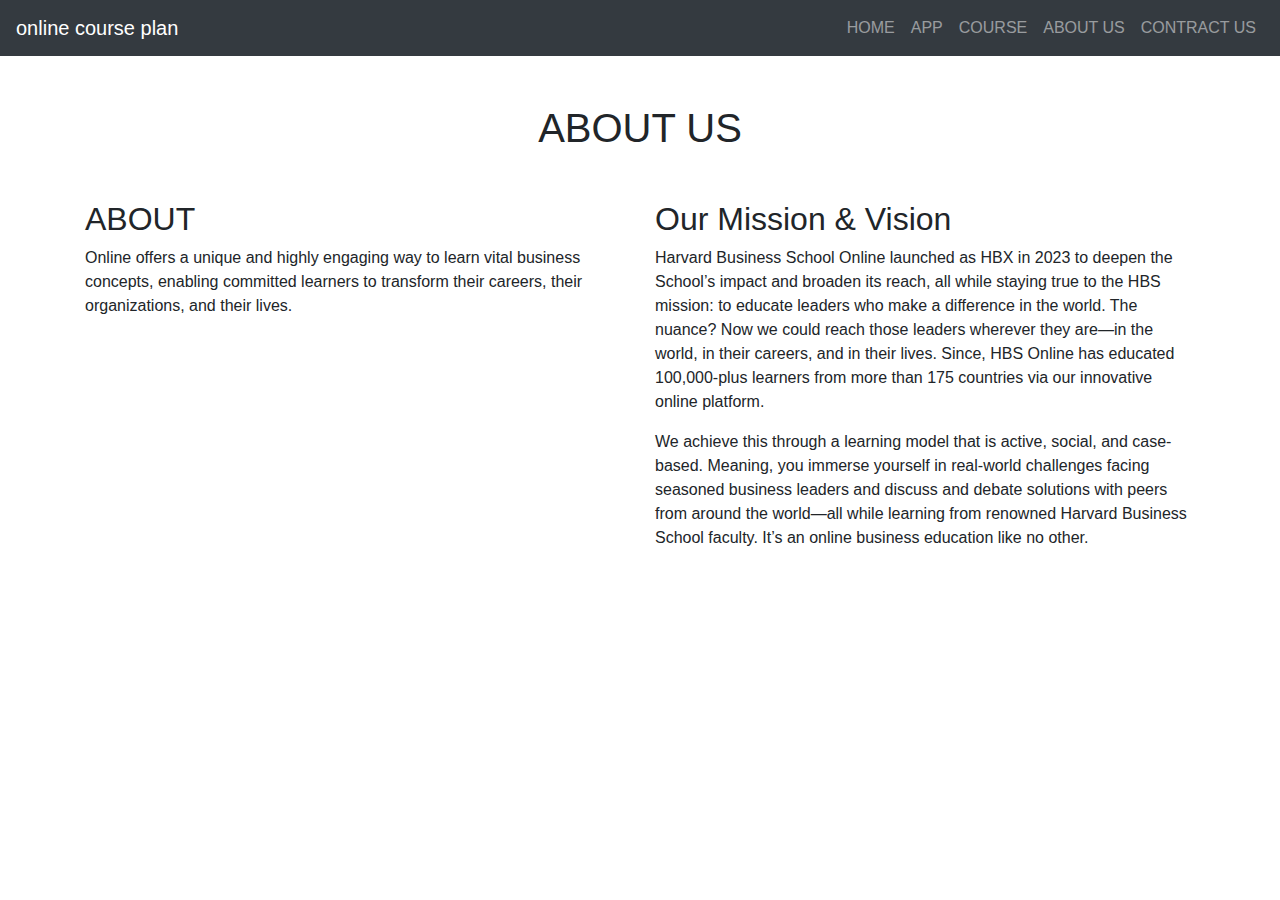
<file: about.html>
<!DOCTYPE html>
<html lang="en">
  <head>
    <meta charset="UTF-8">
    <meta name="viewport" content="width=device-width, initial-scale=1.0">
    <title>Online Course Plan - Product Details</title>
    <link rel="stylesheet" href="https://maxcdn.bootstrapcdn.com/bootstrap/4.5.2/css/bootstrap.min.css">
  </head>
  <body>

    <!-- Navigation Bar -->
    <nav class="navbar navbar-expand-lg navbar-dark bg-dark">
      <a class="navbar-brand" href="#">online course plan</a>
      <button class="navbar-toggler" type="button" data-toggle="collapse" data-target="#navbarNav" aria-controls="navbarNav" aria-expanded="false" aria-label="Toggle navigation">
        <span class="navbar-toggler-icon"></span>
      </button>
      <div class="collapse navbar-collapse" id="navbarNav">
        <ul class="navbar-nav ml-auto">
          <li class="nav-item">
            <a class="nav-link" href="index.html">HOME</a>
          </li>
          <li class="nav-item">
            <a class="nav-link" href="app.html">APP</a>
          </li>
          <li class="nav-item">
            <a class="nav-link" href="course.html">COURSE</a>
          </li>
          <li class="nav-item">
            <a class="nav-link" href="about.html">ABOUT US</a>
          </li>
          <li class="nav-item">
            <a class="nav-link" href="contract.html">CONTRACT US</a>
          </li>
        </ul>
      </div>
    </nav>

 <!-- Page content -->
    <div class="container my-5">
      <h1 class="text-center mb-5">ABOUT US</h1>
      <div class="row">
        <div class="col-lg-6">
          <h2>ABOUT</h2>
          <p>Online offers a unique and highly engaging way to learn vital business concepts, enabling committed learners to transform their careers, their organizations, and their lives.</p>
          
        </div>
        <div class="col-lg-6">
          <h2>Our Mission & Vision</h2>
          <p>Harvard Business School Online launched as HBX in 2023 to deepen the School’s impact and broaden its reach, all while staying true to the HBS mission: to educate leaders who make a difference in the world. The nuance? Now we could reach those leaders wherever they are—in the world, in their careers, and in their lives. Since, HBS Online has educated 100,000-plus learners from more than 175 countries via our innovative online platform.</p>

          <p>We achieve this through a learning model that is active, social, and case-based. Meaning, you immerse yourself in real-world challenges facing seasoned business leaders and discuss and debate solutions with peers from around the world—all while learning from renowned Harvard Business School faculty. It’s an online business education like no other.</p>
        </div>
      </div>
    </div>


    </body>
</html>
</file>
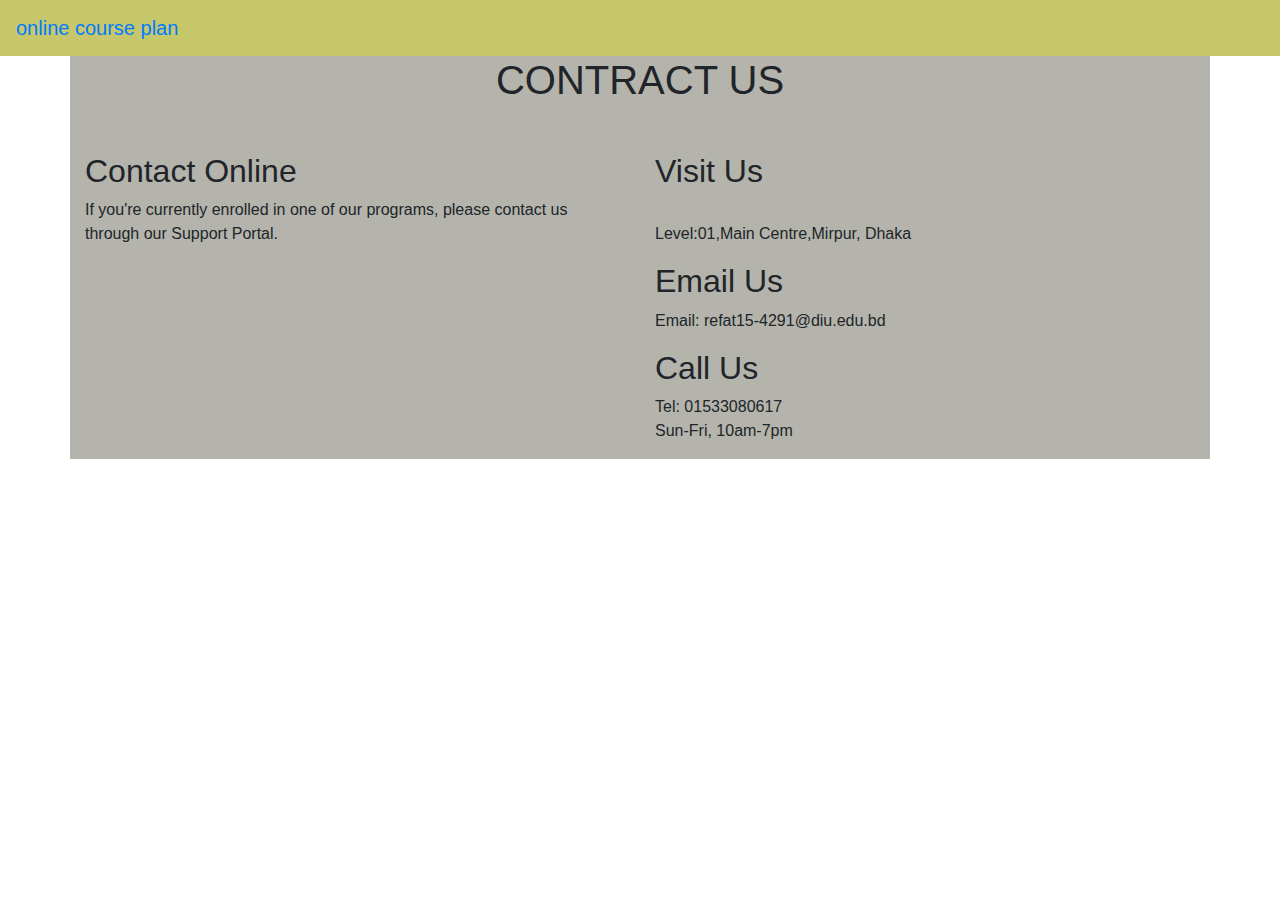
<file: contract.html>
<!DOCTYPE html>
<html lang="en">
  <head>
    <meta charset="UTF-8">
    <meta name="viewport" content="width=device-width, initial-scale=1.0">
    <title>Online Course Plan - Product Details</title>
    <link rel="stylesheet" href="https://maxcdn.bootstrapcdn.com/bootstrap/4.5.2/css/bootstrap.min.css">
     <link rel="stylesheet" href="stylee.css" />
  </head>
  <body>

    <!-- Navigation Bar -->
    <nav class="navbar">
      <a class="navbar-brand" href="#">online course plan</a>
      <button class="navbar-toggler" type="button" data-toggle="collapse" data-target="#navbarNav" aria-controls="navbarNav" aria-expanded="false" aria-label="Toggle navigation">
        <span class="navbar-toggler-icon"></span>
      </button>
      <div class="collapse navbar-collapse" id="navbarNav">
        <ul class="navbar-nav ml-auto">
          <li class="nav-item">
            <a class="nav-link" href="index.html">HOME</a>
          </li>
          <li class="nav-item">
            <a class="nav-link" href="app.html">APP</a>
          </li>
          <li class="nav-item">
            <a class="nav-link" href="course.html">COURSE</a>
          </li>
          <li class="nav-item">
            <a class="nav-link" href="about.html">ABOUT US</a>
          </li>
          <li class="nav-item">
            <a class="nav-link" href="contract.html">CONTRACT US</a>
          </li>
        </ul>
      </div>
    </nav>

 <!-- Page content -->
    <div class="container">
      <h1 class="text-center mb-5">CONTRACT US</h1>
      <div class="row">
        <div class="col-lg-6">
          <h2>Contact Online</h2>
          <p>If you're currently enrolled in one of our programs, please contact us through our Support Portal.</p>       
        </div>
        <div class="col-lg-6">
          <h2>Visit Us</h2>
          <p><br>Level:01,Main Centre,Mirpur, Dhaka</p>
          <h2>Email Us</h2>
          <p>Email: refat15-4291@diu.edu.bd</p>
          <h2>Call Us</h2>
          <p>Tel: 01533080617<br>Sun-Fri, 10am-7pm </p>
        </div>
      </div>
    </div>

    </body>
</html>
</file>
<file: stylee.css>
. *{
    padding: 0;
    margin: 0;
    font-family: "Poppins", sans-serif;
    box-sizing: border-box;
}
.section{
    background-color: #CCEEFF;
    width: 100%;
    padding: 5% 15% 1%;
}
.navbar{
	background-color: #C6C76B;

}
.container{
	background-color: #B4B4AC;
}
</file>
